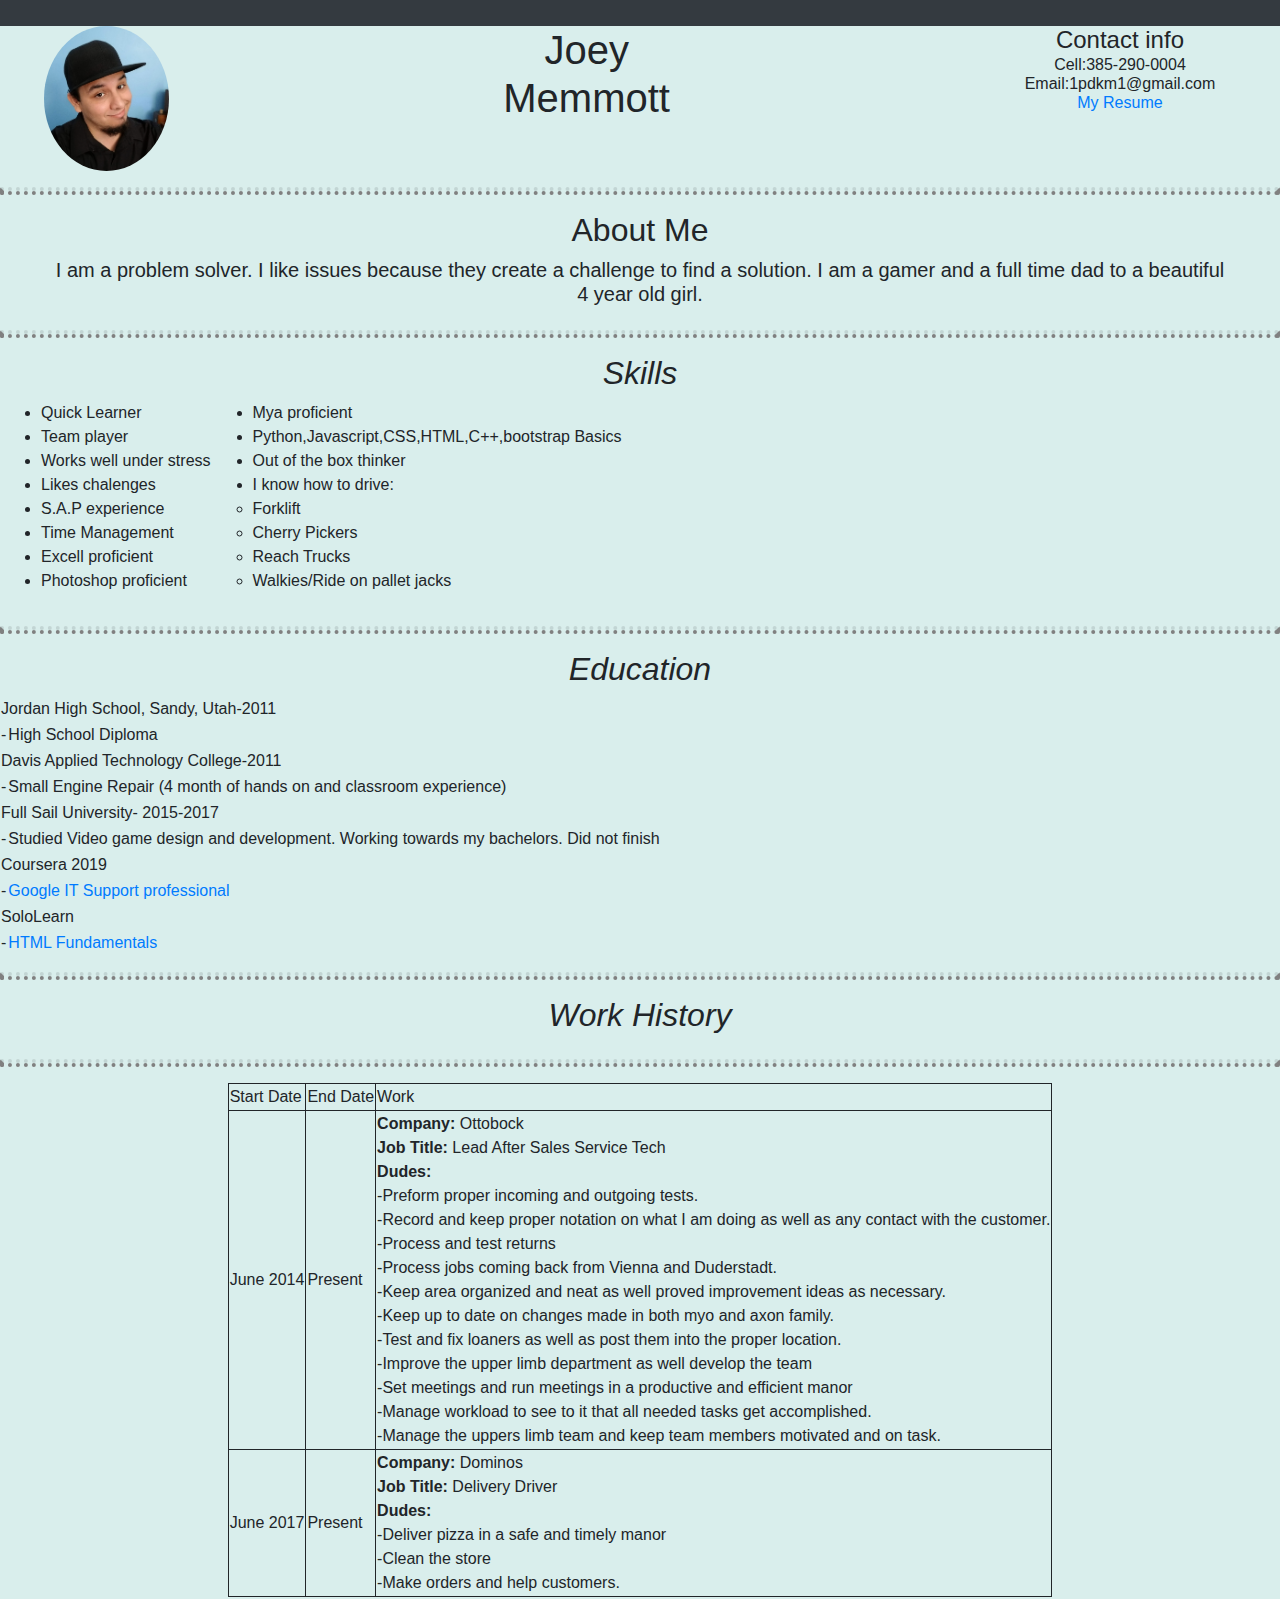
<file: index.html>
<!DOCTYPE html>
<html lang="en" dir="ltr">

<head>
  <meta charset="utf-8">
  <title>Joey's Website</title>

  <link rel="stylesheet" href="https://stackpath.bootstrapcdn.com/bootstrap/4.3.1/css/bootstrap.min.css" integrity="sha384-ggOyR0iXCbMQv3Xipma34MD+dH/1fQ784/j6cY/iJTQUOhcWr7x9JvoRxT2MZw1T" crossorigin="anonymous">
  <link rel="stylesheet" href="css/styles.css">


</head>

<body>

  <!-- Nav Bar -->
  <nav class="navbar navbar-expand-lg navbar-dark bg-dark">
    <a class="navbar-brand" href=""></a>
  </nav>



  <div class="container-fluid">

    <div class="row">

      <div class="col-md-2 mr-auto">
        <img src="img/Joey.jpg" alt="Joey" class="proimg">
      </div>
      <div class="col-md-3 col-sm-6 mr-auto ml-auto ">
        <h1>
          Joey <br> Memmott
        </h1>
      </div>
      <div class="col-md-3 col-sm-6 ml-auto contactinfo">
        <h4>
          Contact info
        </h4>
        <h6>
          Cell:385-290-0004
        </h6>
        <h6>
          Email:1pdkm1@gmail.com
        </h6>
        <h6>
          <a href="Files/Resume.docx" download>My Resume</a>
        </h6>
      </div>
    </div>

  </div>

  <hr>

  <div class="container">
    <div class="row">
      <div class="col aboutme">
        <h2>
          About Me
        </h2>
      </div>
      <div class="row">
        <div class="aboutme ml-auto rl-auto">
          <h5>
            I am a problem solver. I like issues because they create a challenge to find a solution. I am a gamer and a full time dad to a beautiful 4 year old girl.
          </h5>
        </div>

      </div>
    </div>

  </div>

  <hr>

  <h2>
    <em>
      <center>Skills</center>
    </em>
  </h2>
  <table cellspacing="10">
    <tr>
      <td>
        <ul>
          <li>Quick Learner</li>
          <li>Team player</li>
          <li>Works well under stress </li>
          <li>Likes chalenges</li>
          <li>S.A.P experience</li>
          <li>Time Management</li>
          <li>Excell proficient</li>
          <li>Photoshop proficient</li>
        </ul>
      </td>
      <td>
        <ul>
          <li>Mya proficient</li>
          <li>Python,Javascript,CSS,HTML,C++,bootstrap Basics</li>
          <li>Out of the box thinker</li>
          <li>I know how to drive:</li>
          <li type=circle>Forklift</li>
          <li type=circle>Cherry Pickers</li>
          <li type=circle>Reach Trucks</li>
          <li type=circle>Walkies/Ride on pallet jacks</li>
        </ul>
      </td>
    </tr>
  </table>
  <hr>
  <h2> <em>
      <center>
        Education
      </center>
    </em> </h2>
  <table cellspacing"0">
    <tbody>


    <tr>
      <td colspan="2">Jordan High School, Sandy, Utah-2011</td>
    </tr>
    <tr>
      <td>-</td>
      <td>High School Diploma</td>
    </tr>
    <tr>
      <td colspan="2">Davis Applied Technology College-2011</td>

    </tr>
    <tr>
      <td>-</td>
      <td>Small Engine Repair (4 month of hands on and classroom experience)</td>
    </tr>
    <tr>
      <td colspan="2">Full Sail University- 2015-2017</td>

    </tr>
    <tr>
      <td>-</td>
      <td>Studied Video game design and development. Working towards my bachelors. Did not finish</td>
    </tr>
    <tr>
      <td colspan="2">Coursera 2019</td>

    </tr>
    <tr>
      <td>-</td>
      <td><a href="https://www.coursera.org/account/accomplishments/professional-cert/CA6P63J6C7WT">Google IT Support professional</a>
      </td>
    </tr>
    <tr>
      <td colspan="2">SoloLearn</td>

    </tr>
    <tr>
      <td>-</td>
      <td><a href="https://www.sololearn.com/Certificate/1014-4626972/pdf/">HTML Fundamentals</a>
      </td>
    </tr>
    </tbody>
  </table>
  <hr>
  <h2>
    <em>
      <center>
        Work History
      </center>
    </em>
  </h2>
    <div class="containter">
      <div class="row">
        <div class="col">
          <table class="ml-auto mr-auto" cellspacing="20">
            <tr>
              <thead>
                <td class="tborder">Start Date</td>
                <td class="tborder">End Date</td>

                <td class="tborder">Work</td>
              </thead>
              <tbody>
                <tr>
                  <td class="tborder">June 2014</td>
                  <td class="tborder">Present</td>
                  <td class="tborder"><strong>Company:</strong> Ottobock<br />
                    <strong>Job Title:</strong> Lead After Sales Service Tech<br />
                    <strong>Dudes:</strong><br />
                    -Preform proper incoming and outgoing tests.<br />
                    -Record and keep proper notation on what I am doing as well as any contact with the customer.<br />
                    -Process and test returns<br />
                    -Process jobs coming back from Vienna and Duderstadt.<br />
                    -Keep area organized and neat as well proved improvement ideas as necessary.<br />
                    -Keep up to date on changes made in both myo and axon family.<br />
                    -Test and fix loaners as well as post them into the proper location.<br />
                    -Improve the upper limb department as well develop the team<br />
                    -Set meetings and run meetings in a productive and efficient manor<br />
                    -Manage workload to see to it that all needed tasks get accomplished.<br />
                    -Manage the uppers limb team and keep team members motivated and on task.<br />

                  </td>
                </tr>
                <hr>
                <tr>
                  <td class="tborder">June 2017</td>
                  <td class="tborder">Present</td>
                  <td class="tborder"> <strong>Company:</strong>  Dominos<br />
                    <strong>Job Title:</strong> Delivery Driver<br />
                    <strong>Dudes:</strong> <br />
                    -Deliver pizza in a safe and timely manor<br />
                    -Clean the store<br />
                    -Make orders and help customers.<br />
                  </td>
                </tr>
                <tr>
                  <td></td>
                </tr>
              </tbody>
            </tr>
          </table>

        </div>

      </div>

    </div>


  <!-- js -->
  <script src="https://code.jquery.com/jquery-3.3.1.slim.min.js" integrity="sha384-q8i/X+965DzO0rT7abK41JStQIAqVgRVzpbzo5smXKp4YfRvH+8abtTE1Pi6jizo" crossorigin="anonymous"></script>
  <script src="https://cdnjs.cloudflare.com/ajax/libs/popper.js/1.14.7/umd/popper.min.js" integrity="sha384-UO2eT0CpHqdSJQ6hJty5KVphtPhzWj9WO1clHTMGa3JDZwrnQq4sF86dIHNDz0W1" crossorigin="anonymous"></script>
  <script src="https://stackpath.bootstrapcdn.com/bootstrap/4.3.1/js/bootstrap.min.js" integrity="sha384-JjSmVgyd0p3pXB1rRibZUAYoIIy6OrQ6VrjIEaFf/nJGzIxFDsf4x0xIM+B07jRM" crossorigin="anonymous"></script>


</body>

</html>
</file>
<file: css/styles.css>
body{
  background-color: #d9eeec;
}

h1{
text-align: center;
}

h4{
  display: table;
  margin: auto;
}

h6{
  display: table;
  margin: auto;
}

hr{
border-style: dotted;
border-width: 4px;
}



.contactinfo{
  text-align: right;


}


.proimg{
  border-radius: 50%;
  width: 125px;
  display: table;
  margin: auto;

}

.aboutme{
  text-align: center;
}

.tborder{
  border: 1px;
  border-style: double;

}
</file>
